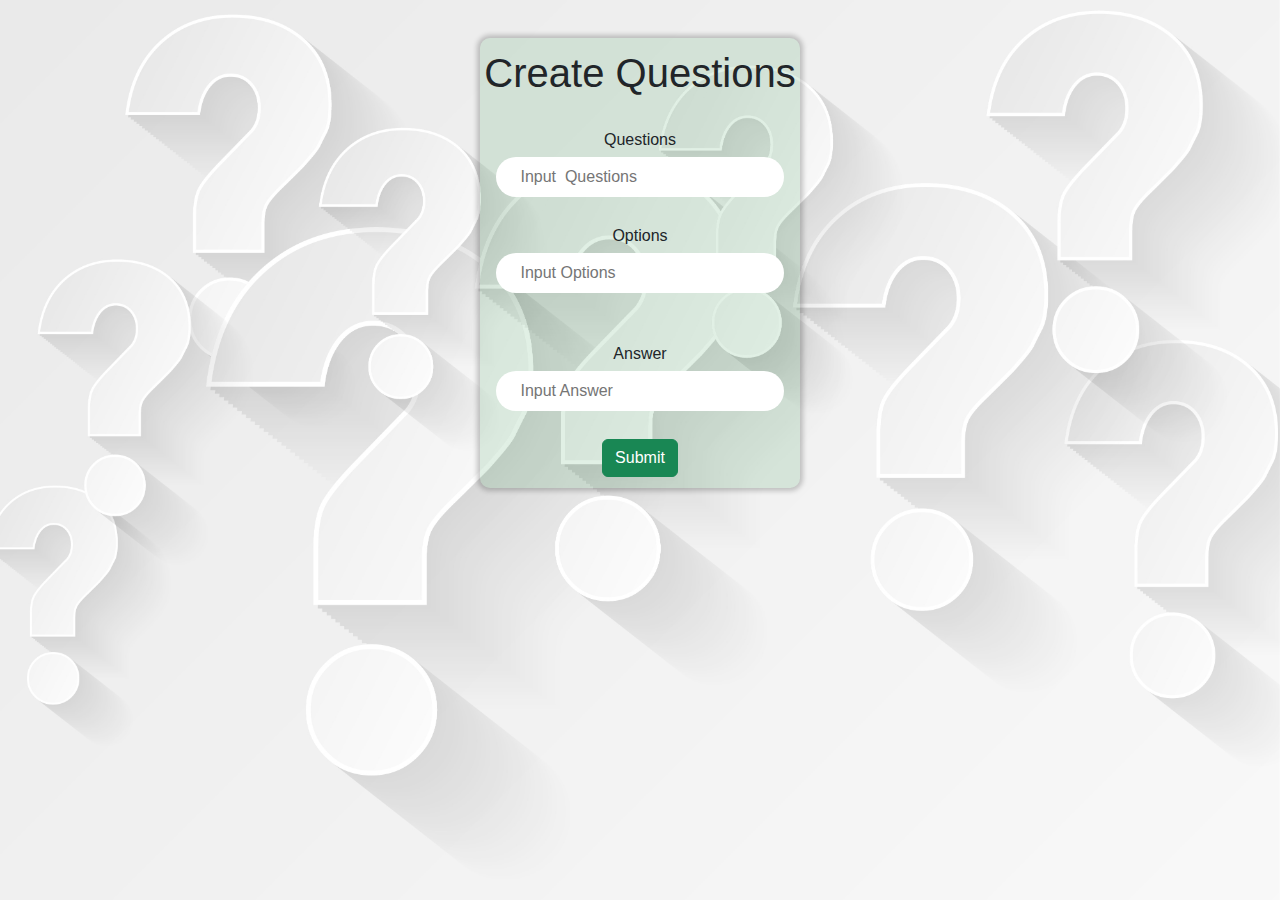
<file: index.html>
<!DOCTYPE html>
<html lang="en">
  <head>
    <link
      rel="stylesheet"
      href="https://cdn.jsdelivr.net/npm/bootstrap@5.2.3/dist/css/bootstrap.min.css"
    />
    <link rel="stylesheet" href="index.css">
    <meta charset="UTF-8" />
    <meta name="viewport" content="width=device-width, initial-scale=1.0" />
    <title>Document</title>
    
  </head>

  <body>
    <div id="parent">
    <main id="main">
      <h1>Create Questions</h1>
      <section>
        <label for="question"> Questions</label>
        <input type="text" id="question" placeholder=" Input  Questions" />
      </section>

      <section>
        <label for="options"> Options </label>
        <input type="text" id="options" placeholder=" Input Options" />
        <small id="legendText" style="visibility: hidden; margin: 0"
          >seperate each option with a comma</small
        >
      </section>

      <section>
        <label for="answer">Answer</label>
        <input type="text" id="answer" placeholder=" Input Answer" />
      </section>

      <button class="btn btn-success" onclick="newQuestion()">Submit</button>
    </main>

    <p id="createtest">
      <button id="createexam" class="btn btn-success" onclick="makeQuestion(n)">
        Create Test
      </button>
      <small> Create as many Questionsas you want before Creating test </small>
    </p>

    
    <div id="container">
      <small id="smallTime"> </small>
      <div id="thediv"></div>

      <section id="section">
        <button
          class="btn btn-success"
          id="previous"
          onclick="makeQuestion(--n)"
        >
          previous
        </button>
        <button class="btn btn-success" id="next" onclick="makeQuestion(++n)">
          next
        </button>
      </section>
    </div>

    <p>
      <button class="btn btn-success" id="createnew" onclick="createNew()">
        Create New Question Set
      </button>
    </p>


 
 

  </div>
  <script src="index.js"></script>
  </body>
</html>

<script
  src="https://cdn.jsdelivr.net/npm/@popperjs/core@2.11.6/dist/umd/popper.min.js"
  integrity="sha384-oBqDVmMz9ATKxIep9tiCxS/Z9fNfEXiDAYTujMAeBAsjFuCZSmKbSSUnQlmh/jp3"
  crossorigin="anonymous"
></script>
<script
  src="https://cdn.jsdelivr.net/npm/bootstrap@5.2.3/dist/js/bootstrap.min.js"
  integrity="sha384-cuYeSxntonz0PPNlHhBs68uyIAVpIIOZZ5JqeqvYYIcEL727kskC66kF92t6Xl2V"
  crossorigin="anonymous"
></script>
<script>
     // theTime = parseFloat(0.0);
    // cbt.splice(0, cbt.length);

    // main.style.visibility = "visible";
    // createTestButton.style.visibility = "hidden";
    // createnew.style.visibility = "hidden";
    // container.style.visibility = "hidden";
    // previousButton.style.visibility = "hidden";
    // nextButton.style.visibility = "hidden";

    // console.log(cbt);
</script>
</file>
<file: index.css>
* {
        margin: 0;
        box-sizing: border-box;
        padding: 0;
      }

      body , #parent{
        width: 100%;
        height: 100vh;
        display: flex;
        align-items: center;
        justify-content: space-around;
        flex-direction: column;
        text-align: center;
        font-family: Haettenschweiler, "Arial Narrow Bold", sans-serif;
        background-color: whitesmoke;
      }

      #parent{
        background: url("8162788_25235.jpg") no-repeat;
        background-size: cover;
      }

      :root {
	--light-color: #fff;
	--mid-color: #999;
	--dark-color: #111;
	--size: 30; 
	--trans: ease;
}


.contain {
  width: 100%;
  height: 100%;
  background-color: white;
	width: calc(var(--size) * 1vmin);
	height: calc(var(--size) * 1vmin);
	position: relative;
}

.contain:before {
	content: "";
	background: var(--mid-color);
	width: 50%;
	height: 50%;
	position: absolute;
	left: 0%;
	top: 0%;	
	transform-origin: right bottom;
	animation: shadow 4s var(--trans) 0s infinite;
}	

.contain:after {
	content: "";
	background: var(--mid-color);
	width: 33.33%;
	height: 33.33%;
	position: absolute;
	left: 50%;
	top: 16.66%;
	transform-origin: left bottom;
	animation: shadow 4s var(--trans) 1s infinite;
	transform: scale(0);
	z-index: -1;
}

.loader {
	width: calc(var(--size) * 0.5vmin);
	height: calc(var(--size) * 0.5vmin);
	background: var(--dark-color);
	transform-origin: right bottom;
	animation: outer 4s var(--trans) 0s infinite;
	position: relative;
}

.loader span {
	width: 50%;
	height: 50%;
	display: block;
	background: var(--light-color);	
	transform-origin: right bottom;
	animation: inner 1s ease-in-out 0.5s infinite;
	top: 50%;
  left: 50%;
  position: absolute;
}

a {
	position: absolute;
	font-size: 1.5vmin;
	text-shadow: 0 0px 0 #000;
	bottom: 5vmin;
	font-family: Arial, Helvetica, serif;
	text-decoration: none;
	background: #111;
	color: #fff;
	padding: 1.25vmin 1.5vmin;
	text-transform: uppercase;
}

a:hover {
	background: #999;
	color: #222;
	text-shadow: -1px 0px 0 #fff8;
}

a span {
	color: #454545;
}

@keyframes outer {
	0% { transform: rotate(0deg) scale(1); }
	12.5% { transform: rotate(90deg) scale(1); }
	25% { transform: rotate(90deg) scale(0.75); }
	37.5% { transform: rotate(180deg) scale(0.75); }
	50% { transform: rotate(180deg) scale(0.5); }
	62.5% { transform: rotate(270deg) scale(0.5); }
	75% { transform: rotate(270deg) scale(0.25); }
	87.5% { transform: rotate(360deg) scale(0.25); }
	100% { transform: rotate(360deg) scale(1); }
}	

@keyframes inner {
	50%, 100% { transform: rotate(360deg) }
}

@keyframes shadow {
	0%, 8.25% { transform: scale(0); }
	16.5% { transform: scale(1); }
	49.5% { transform: scale(0); }
	50% { transform: scale(0) rotate(180deg); }
	50.5%, 58.25% { transform: scale(0) rotate(180deg); }
	66.5% { transform: scale(0.5) rotate(180deg); }
	100% { transform: scale(0) rotate(180deg); }
}



      main {
        width: 320px;
        height: 50%;
        display: flex;
        align-items: center;
        justify-content: space-around;
        flex-direction: column;
        background-color: rgba(45, 146, 69, 0.142);
        box-shadow: 0px 0px 5px 3px rgba(0, 0, 0, 0.211);
        border-radius: 10px;
      }

      legend {
        font-size: 12px;
        text-align: end;
      }

      #okay {
        margin-bottom: 10px;
      }

      #main section {
        background-color: rgba(255, 222, 173, 0);

        width: 90%;
        display: flex;
        align-items: center;
        justify-content: space-between;
        flex-direction: column;
      }

      #main input {
        margin: 5px;
        outline: none;
        border-radius: 25px;
        width: 100%;
        height: 40px;
        padding: 20px;
        border: none;
      }
</file>
